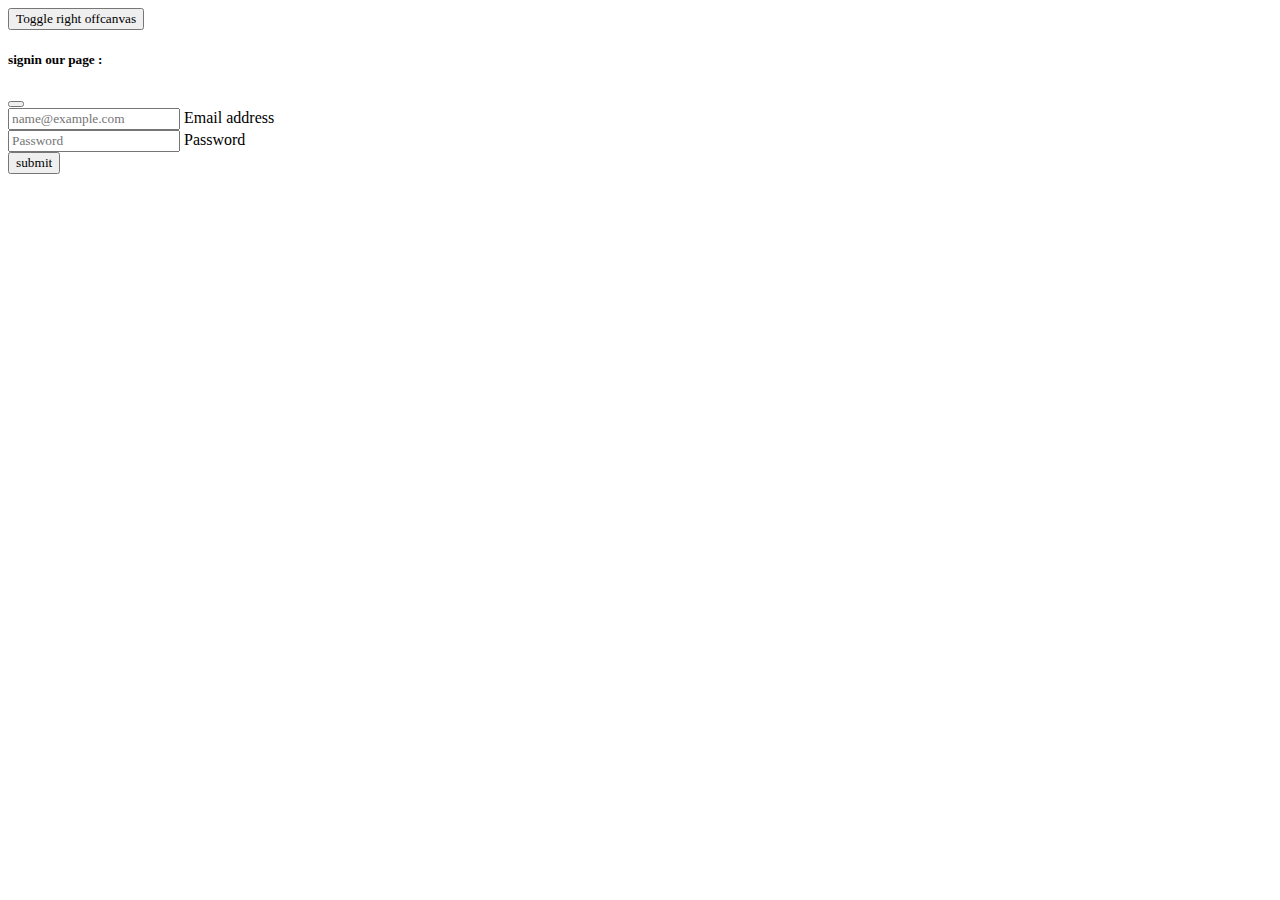
<file: new/signin.html>
<!doctype html>
<html lang="en">
    <head>
        <title>Title</title>
        <!-- Required meta tags -->
        <meta charset="utf-8" />
        <meta
            name="viewport"
            content="width=device-width, initial-scale=1, shrink-to-fit=no"
        />

        <!-- Bootstrap CSS v5.2.1 -->
        <link
            href="https://cdn.jsdelivr.net/npm/bootstrap@5.3.2/dist/css/bootstrap.min.css"
            rel="stylesheet"
            integrity="sha384-T3c6CoIi6uLrA9TneNEoa7RxnatzjcDSCmG1MXxSR1GAsXEV/Dwwykc2MPK8M2HN"
            crossorigin="anonymous"
        />
        <link rel="stylesheet" href="signin.css">
    </head>

    <body>

<!--           
     <div class="container-fluid">
            <div class="row">
                <div class="col-lg-6 col-12 mt-3 mb-2">
                    <img src="/Images/about 3.JPG" alt="" class="img-fluid rounded-5">
                </div>
                <div class="col-12 col-lg-6 d-lg-flex align-items-lg-center justify-content-lg-center flex-lg-column bg-secondary mt-3 rounded-5">
                    
                </div>
            </div>
       </div>  -->
       <button class="btn btn-primary" type="button" data-bs-toggle="offcanvas" data-bs-target="#offcanvasRight" aria-controls="offcanvasRight">Toggle right offcanvas</button>

        <div class="offcanvas offcanvas-start" tabindex="1" id="offcanvasRight" aria-labelledby="offcanvasRightLabel">
            <div class="offcanvas-header">
                <h5 class="offcanvas-title text-capitalize fs-1" id="offcanvasRightLabel">signin our page :</h5>
                <button type="button" class="btn-close" data-bs-dismiss="offcanvas" aria-label="Close"></button>
            </div>
            <div class="offcanvas-body">
                <form action="index.html">
                    <div class="div">
                        
                        <div class="form-floating mb-lg-4 mb-2">
                            <input type="email" class="form-control img-fluid fs-3 " id="floatingInput" placeholder="name@example.com " required>
                            <label for="floatingInput fs-1">Email address</label>
                        </div>
                        <div class="form-floating   ">
                            <input type="password" class="form-control img-fluid fs-3" id="floatingPassword" placeholder="Password " required>
                            <label for="floatingPassword fs-1 ">Password</label>
                        </div>
                    <a href=""><button class="btn btn-outline-info mt-4 p-3 rounded-4 img-fluid ">submit</button></a>
                    </div>
                </form>
            </div>
        </div>


        



        <script
            src="https://cdn.jsdelivr.net/npm/@popperjs/core@2.11.8/dist/umd/popper.min.js"
            integrity="sha384-I7E8VVD/ismYTF4hNIPjVp/Zjvgyol6VFvRkX/vR+Vc4jQkC+hVqc2pM8ODewa9r"
            crossorigin="anonymous"
        ></script>

        <script
            src="https://cdn.jsdelivr.net/npm/bootstrap@5.3.2/dist/js/bootstrap.min.js"
            integrity="sha384-BBtl+eGJRgqQAUMxJ7pMwbEyER4l1g+O15P+16Ep7Q9Q+zqX6gSbd85u4mG4QzX+"
            crossorigin="anonymous"
        ></script>
    </body>
</html>
</file>
<file: new/signin.css>
*{
    font-family: 'Times New Roman', Times, serif;
}

h2{
    color: whitesmoke;
    font-weight: 700;
}


.flex-lg-column .btn{
    width: 200px;
    margin-bottom: 20px;
} 
.flex-lg-column input{
    width: 500px;
}

.offcanvas {
    width: 700px !important;
}
</file>
